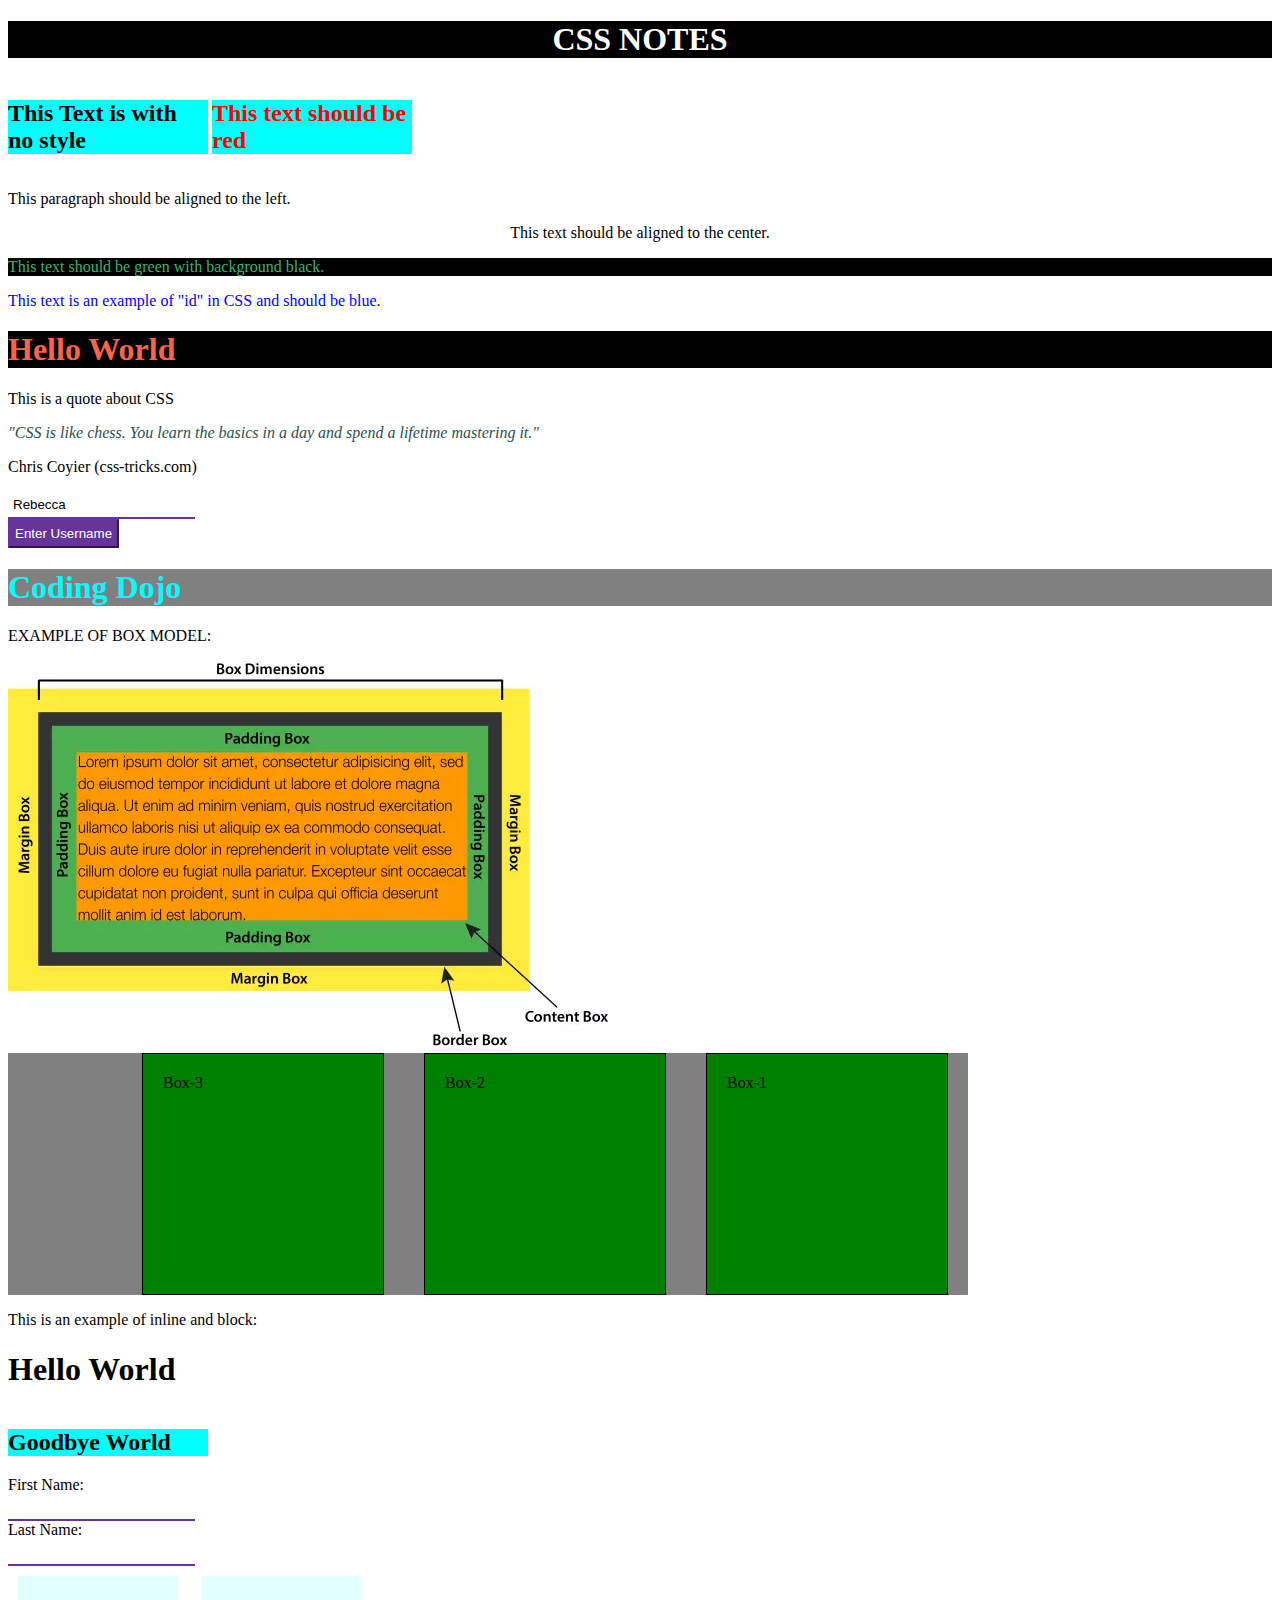
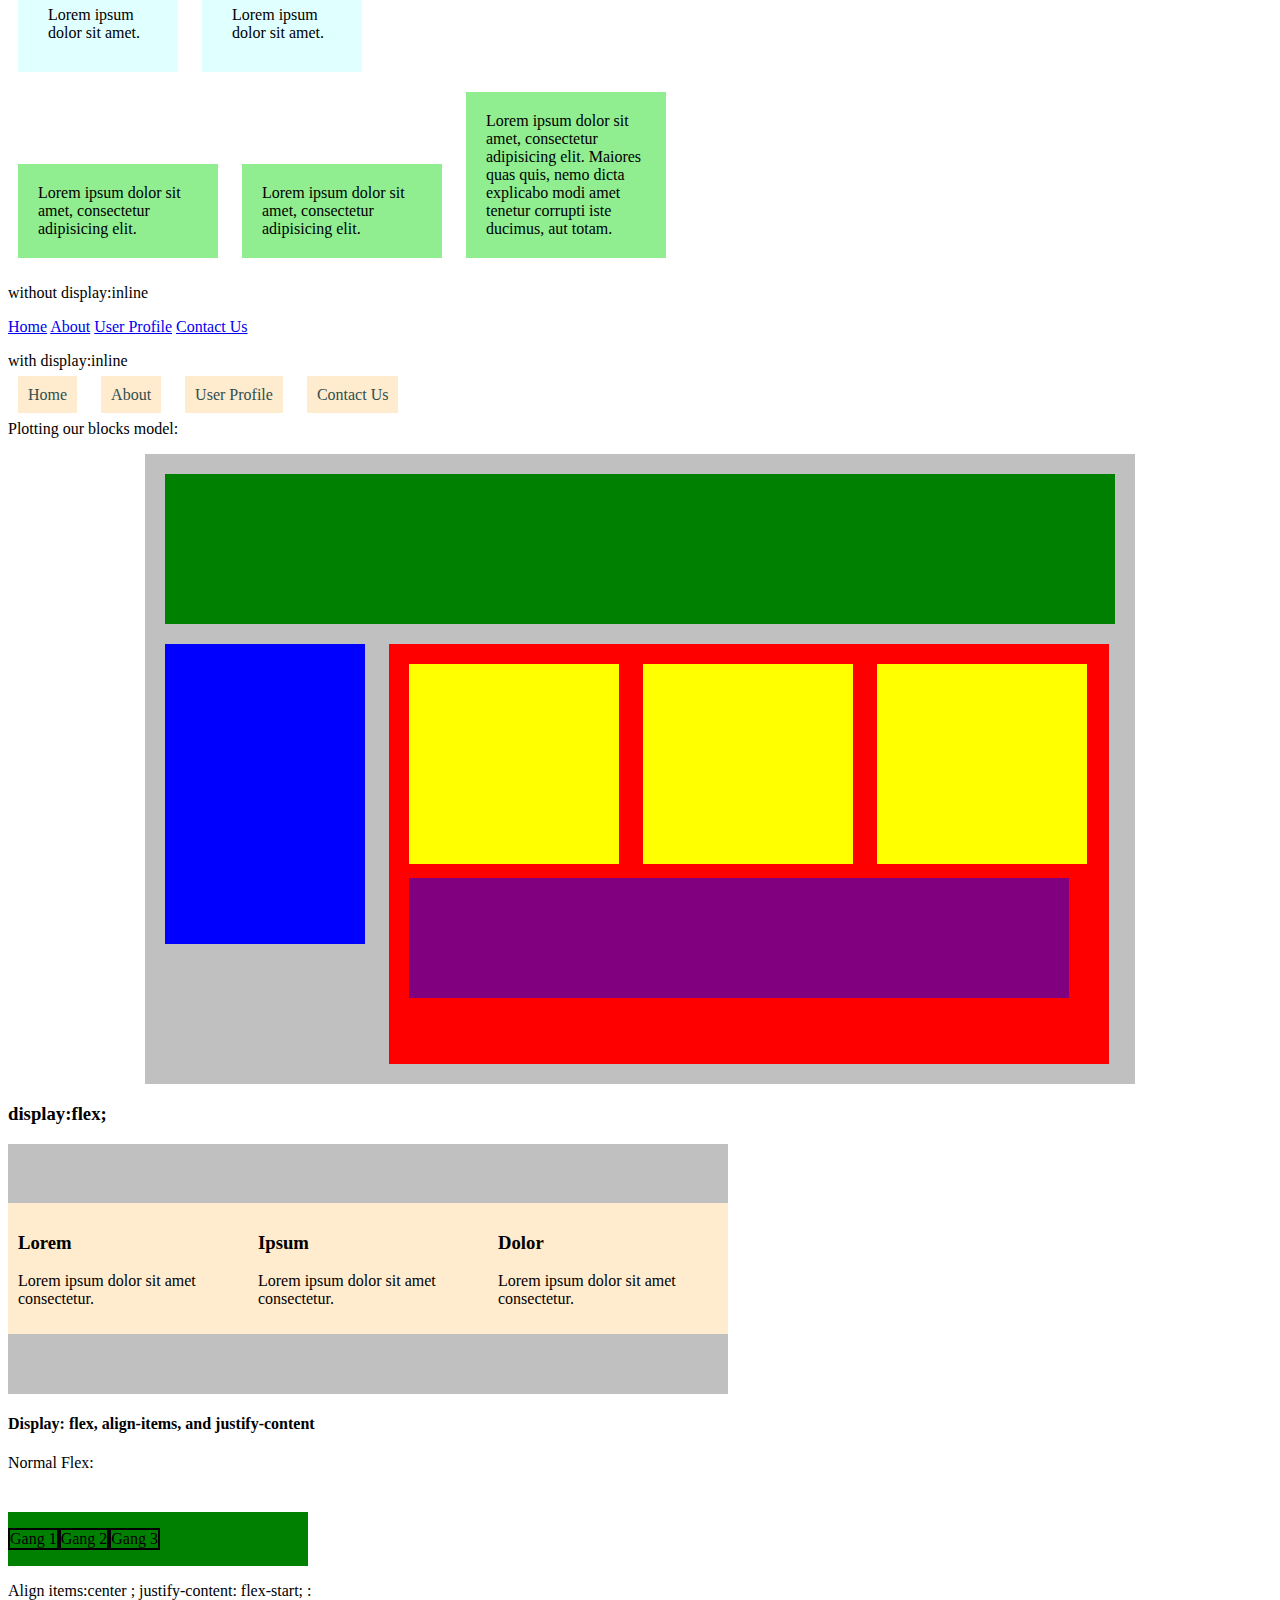
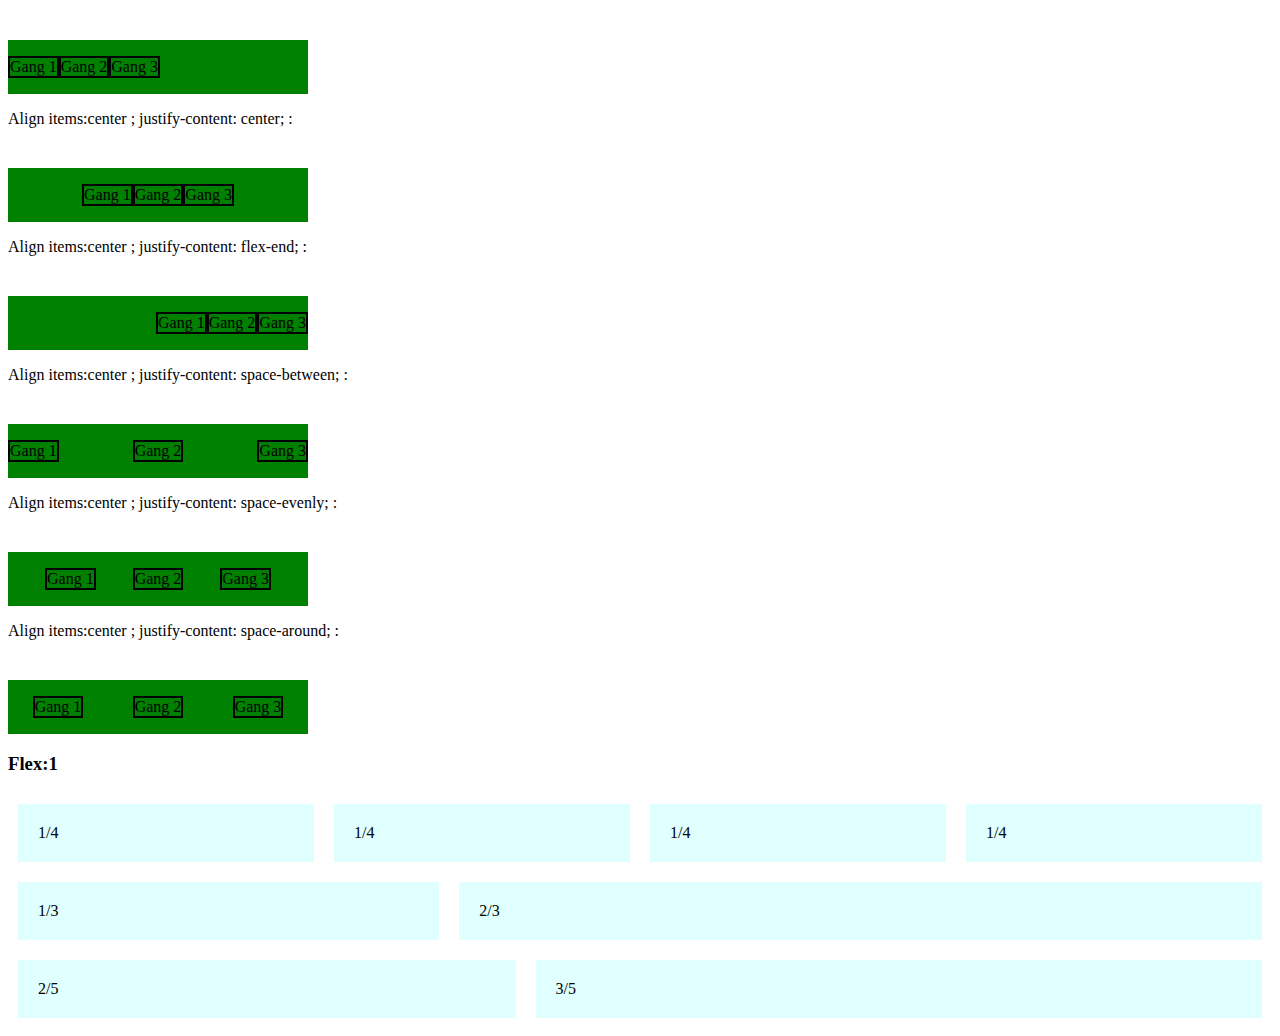
<file: Coding Notes/CSS Notes/index.html>
<!DOCTYPE html>
<html lang="en">
<head>
    <meta charset="UTF-8">
    <meta http-equiv="X-UA-Compatible" content="IE=edge">
    <meta name="viewport" content="width=device-width, initial-scale=1.0">
    <title>CSS Notes</title>
    <link rel="stylesheet" href="./CSS/style.css">
</head>
    <body>
        <header>
            <h1 class="notes">CSS NOTES</h1>
        </header>
        
        <h2>This Text is with no style</h2> 
        <h2 class="red">This text should be red</h2> 
        <!-- ^ to stype specific element you need to add a class
            example class="green". Class should not have any spaces,
            use - ex. red-red

        -->

        <!--
            class = "." in css
            id= "#" in css

        -->
        
        <p>This paragraph should be aligned to the left.</p>

        <p class="center">This text should be aligned to the center.</p>

        <p class="green">This text should be green with background black.</p>
        
        <p id="blue">This text is an example of "id" in CSS and should
            be blue.
        </p>

        <!-- Selector Specify
            elements such as <h1> or <p> has strength of 1
            class or "." has a strength of 10
            id or "=" has a strength of 100
            example down below:
        -->
        

        <h1 id="red" class="green">Hello World</h1>
        <!-- the id red will be the one CSS uses due to the strength-->


        <!--Example of descendant selector-->

        <p>This is a quote about CSS</p>
        <div class="quote">
            <p>"CSS is like chess. You learn the basics in a day and spend a lifetime mastering it."</p>
        </div>
        <p>Chris Coyier (css-tricks.com)</p>

        <!--Attribute Selector-->

        <form action="/process" method="post">
            <input type="text" name="username" value="Rebecca">
            <input type="submit" value="Enter Username">
        </form>


        <!-- Color vs Background Color-->

        <h1 id="color">Coding Dojo</h1>

        <!-- Box Model -->

        

        <p>EXAMPLE OF BOX MODEL:</p>

        <img src="./img/boxmodel.jpg" class="boxmodel" alt="boxmodel">


        <div id="container">
            <div id="box-1">Box-1
            </div>
            <div id="box-2">Box-2
            </div>
            <div id="box-3">Box-3
            </div>
            <div class="clear">
            </div> <!-- Same as overflow:hidden ;
                                height: auto;-->
        </div>

        <!-- Inline and Block -->
        <p>This is an example of inline and block:</p>

        <h1>Hello World</h1>
        <h2>Goodbye World</h2>

        <!-- some inline elements -->

        <label>First Name:</label>
        <input type="text" name="first_name">
        <label>Last Name:</label>
        <input type="text" name="last_name">

        <!-- Use of inline block as colums -->

        <p class="p">Lorem ipsum dolor sit amet.</p>
        <p class="p">Lorem ipsum dolor sit amet.</p>

        <br>


        <!-- colums continued -->

        <p class="pc">Lorem ipsum dolor sit amet, consectetur adipisicing elit.</p>
        <p class="pc">Lorem ipsum dolor sit amet, consectetur adipisicing elit.</p>
        <p class="pc">
            Lorem ipsum dolor sit amet, consectetur adipisicing elit. Maiores quas quis, 
            nemo dicta explicabo modi amet tenetur corrupti iste ducimus, aut totam.
        </p>


        <!--  traditional Inline elements  -->

        <p>without display:inline</p>

        <a href="#">Home</a>
        <a href="#">About</a>
        <a href="#">User Profile</a>
        <a href="#">Contact Us</a>

        <p>with display:inline</p>


        <a href="#" class="a">Home</a>
        <a href="#" class="a">About</a>
        <a href="#" class="a">User Profile</a>
        <a href="#" class="a">Contact Us</a>

        <!-- Plotting our blocks -->
        <p>Plotting our blocks model:</p>

        <div class="container">
            <div class="top-nav"></div>
            <div class="side-nav"></div>
            <div class="main">
                <div class="sub-content"></div>
                <div class="sub-content"></div>
                <div class="sub-content"></div>
                <div id="advertisement"></div>
            </div>
        </div>

        <!-- Display: Flex -->

        <h3>display:flex;</h3>

        <div class="cont">
            <div class="coll">
                <h3>Lorem</h3>
                <p>Lorem ipsum dolor sit amet consectetur.</p>
            </div>
            <div class="coll">
                <h3>Ipsum</h3>
                <p>Lorem ipsum dolor sit amet consectetur.</p>
            </div>
            <div class="coll">
                <h3>Dolor</h3>
                <p>Lorem ipsum dolor sit amet consectetur.</p>
            </div>
        </div>

        <h4>Display: flex, align-items, and justify-content</h4>
        
        <p>Normal Flex:</p>
        <div class="gang-1">
            <p class="g1">Gang 1</p>
            <p class="g2">Gang 2</p>
            <p class="g3">Gang 3</p>
        </div>

        <p>Align items:center ; justify-content: flex-start; :</p>
        <div class="gang-2">
            <p class="g1">Gang 1</p>
            <p class="g2">Gang 2</p>
            <p class="g3">Gang 3</p>
        </div>
        
        <p>Align items:center ; justify-content: center; :</p>
        <div class="gang-3">
            <p class="g1">Gang 1</p>
            <p class="g2">Gang 2</p>
            <p class="g3">Gang 3</p>
        </div>


        <p>Align items:center ; justify-content: flex-end; :</p>
        <div class="gang-4">
            <p class="g1">Gang 1</p>
            <p class="g2">Gang 2</p>
            <p class="g3">Gang 3</p>
        </div>

        <p>Align items:center ; justify-content: space-between; :</p>
        <div class="gang-5">
            <p class="g1">Gang 1</p>
            <p class="g2">Gang 2</p>
            <p class="g3">Gang 3</p>
        </div>

        <p>Align items:center ; justify-content: space-evenly; :</p>
        <div class="gang-6">
            <p class="g1">Gang 1</p>
            <p class="g2">Gang 2</p>
            <p class="g3">Gang 3</p>
        </div>

        <p>Align items:center ; justify-content: space-around; :</p>
        <div class="gang-7">
            <p class="g1">Gang 1</p>
            <p class="g2">Gang 2</p>
            <p class="g3">Gang 3</p>
        </div>

        <!-- flex:1 -->

        <h3>Flex:1</h3>

        <div class="row">
            <div class="col">1/4</div>
            <div class="col">1/4</div>
            <div class="col">1/4</div>
            <div class="col">1/4</div>
        </div>
        
        <div class="row">
            <div class="col">1/3</div> 
            <div class="col-2">2/3</div>
        </div>
        
        <div class="row">
            <div class="col-2">2/5</div> 
            <div class="col-3">3/5</div>
        </div>
        
        

        

    </body>
</html>
</file>
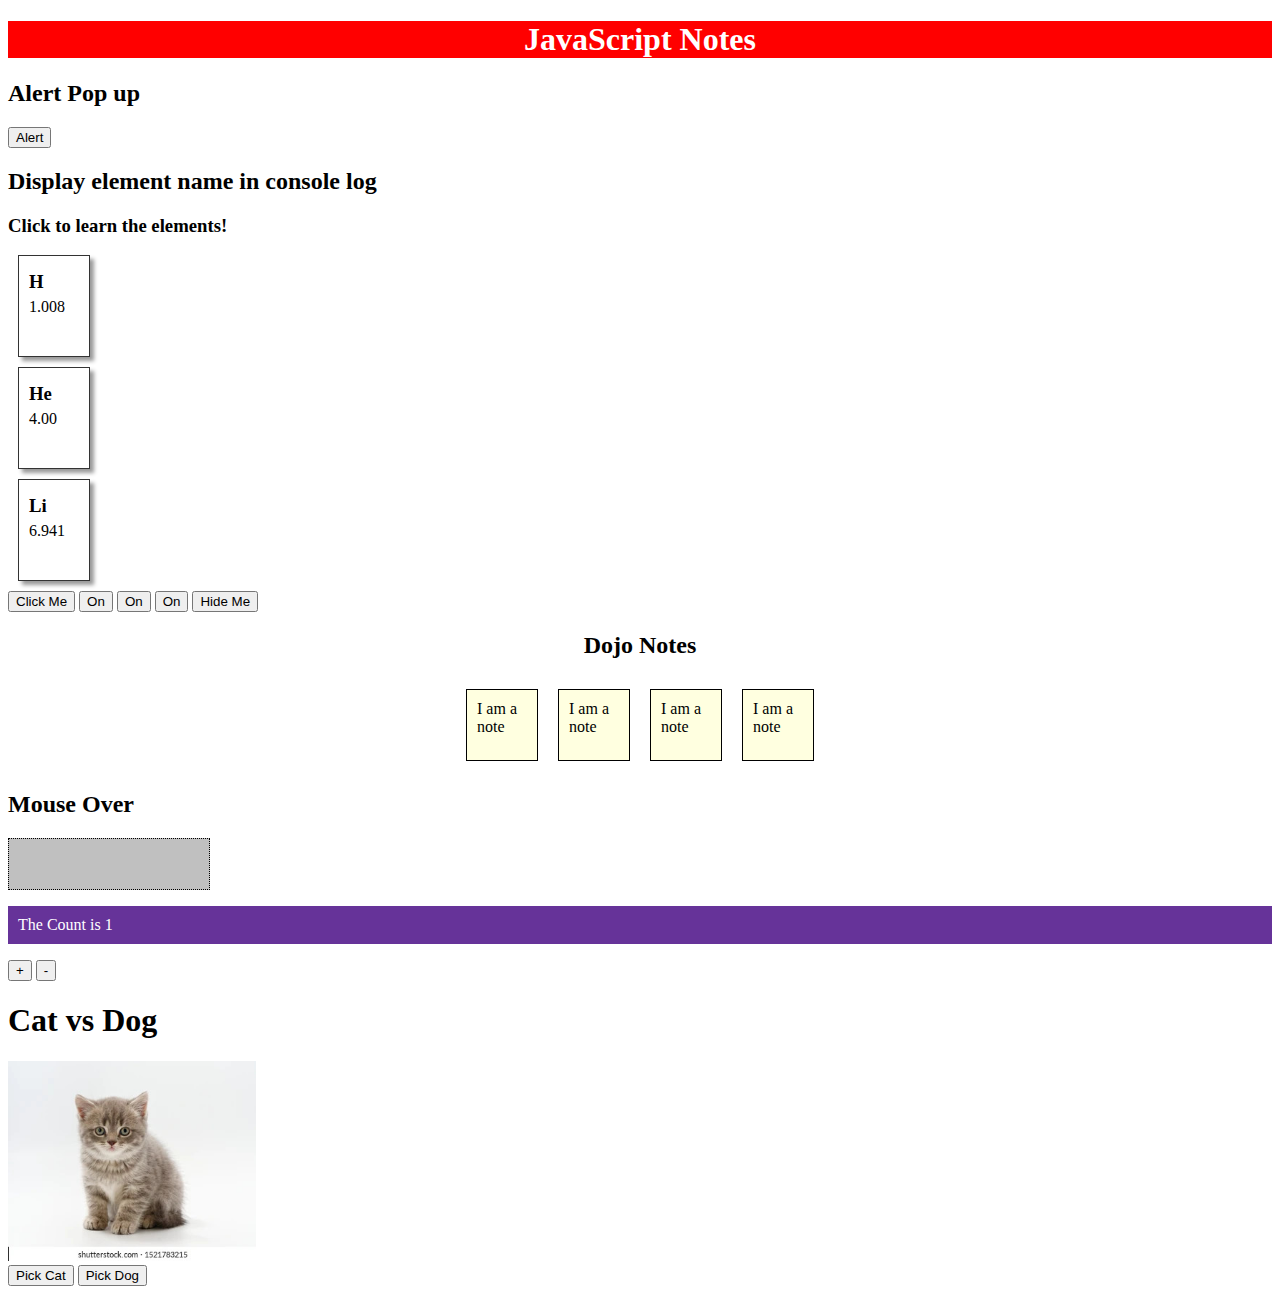
<file: Coding Notes/JS Notes/index.html>
<!DOCTYPE html>
<html lang="en">
<head>
    <meta charset="UTF-8">
    <meta http-equiv="X-UA-Compatible" content="IE=edge">
    <meta name="viewport" content="width=device-width, initial-scale=1.0">
    <title>JS notes</title>
    <link rel="stylesheet" href="./style.css">
</head>
    <body>  
        <header class="head">
            <h1>JavaScript Notes</h1>
        </header>

        <!-- alert pop up -->
        <h2>Alert Pop up</h2>
        <button onclick="alert ('alert screen pops up')">Alert</button>

        <!-- example of button click and showing to console -->
        
        <h2>Display element name in console log</h2>
        <h3>Click to learn the elements!</h3>
        <div class="element" onclick="displayName('Hydrogen')">
            <h3>H</h3>
            <p>1.008</p>
        </div>
        <div class="element" onclick="displayName('Helium')">
            <h3>He</h3>
            <p>4.00</p>
        </div>
        <div class="element" onclick="displayName('Lithium')">
            <h3>Li</h3>
            <p>6.941</p>
        </div>

        <!-- Example of (this)-------------------------------- -->

        <!-- console log "click me" -->
        <button onclick="example(this)">
            Click Me
        </button>

        

        <!-- changing button named when clicked -->
        <button onclick="turnOff(this)">On</button>
        <button onclick="turnOff(this)">On</button>
        <button onclick="turnOff(this)">On</button>


        <!-- how to hide button -->

        <button onclick="hide(this)">Hide Me</button>

        <!-- hoover -->

        <h2 class="hoover">Dojo Notes</h2>
            <div class="row">
                <div class="note" onmouseover="addShadow(this)" onmouseleave="removeShadow(this)">I am a note</div>
                <div class="note" onmouseover="addShadow(this)" onmouseleave="removeShadow(this)">I am a note</div>
                <div class="note" onmouseover="addShadow(this)">I am a note</div>
                <div class="note" onmouseover="addShadow(this)">I am a note</div>
            </div>

        <!-- hoover continued -->
        <h2>Mouse Over</h2>
        <div class="block" onmouseover="over(this)" onmouseout="out(this)"></div>

        <!-- QuerySelector -->
        <P id="count">The Count is 1</P>
        <button onclick="add1()">+</button>
        <button onclick="subtract1()">-</button>

        <!-- changing html and css -->
        <h1>Cat vs Dog</h1>
        <img src="./img/cat.jpg" alt="cat" id="animal">
        <div>
            <button onclick="pickCat(this)">Pick Cat</button>
            <button onclick="pickDog(this)">Pick Dog</button>
        </div>


    



        <!-- we need to use <script> tag to link to JS  and on the bottom of the page-->
        <script src="./script.js"></script> 
    </body>
</html>
</file>
<file: Coding Notes/CSS Notes/CSS/style.css>
.notes {
    text-align: center;
    background:black;
    color: white;
}

.red {
    color: red
}

.center {
    text-align: center;
}

.green {
    background-color: black; 
    color: green; 
    
}

#blue {
    color:blue;
}





.green {
    color: mediumseagreen;
}
#red {
    color: tomato;
}

/* Example of descendant selector */


.quote p {
    color: darkslategrey;
    font-style: italic;
}

input {
    padding: 5px;
    border-color: rebeccapurple;
}
input[type="text"] {
    border: none;
    border-bottom: 2px solid rebeccapurple;
}


/* Atribute Selector */

input[type="submit"] {
    color: white;
    background-color: rebeccapurple;
}

/* Color vs Background Color */

#color{
    color: cyan; /* color = color of text */
    background-color: grey; /* background-color = color of background */
}  

/* text alignment

text:-align: left;  =  align text to the left

text-align: center; = align text to the center

text-align: right; = align text to the right


*/

/* Text Decoration / font style / font weight

text-decoration: underline; = underlines text 

text-decoration: line through; = puts line through text 

text-decoration: none; = no decoration

font-style: italic; = changes font to italic

font-style: normal; = normal font 

font-weight: normal; = makes text font normal

font-weight: light: = makes text lighter

font-weight: bold; = makes text bold

font-family: (name); = makes font different font 
*/


/* Box Model */


#container {
    background-color: rgb(128, 128, 128);
    width: 960px;
    /* overflow: hidden;
    height: auto; */
}

#box-1, #box-2, #box-3{
    background-color: rgb(0, 128, 0);
    height: 200px;
    width: 200px;
    border: 1px solid rgb(0, 0, 0);
    margin: 0px 20px;  /* used to create space around elements, outside of any defined borders */
    padding: 20px; /* used to create space around elements content, inside of any defined borders */
}

#box-1, #box-2, #box-3{
    float: right;
}

.clear {
    clear: both;
}

/* Inline and Block */

h2, .red {
    display: inline-block;
    /*  
    inline-block: Displays an element as an inline-level block container. 
    The element itself is formatted as an inline element, but you can apply height and width values 
    */
    background-color: cyan;
    width: 200px; /* this will work! */
}

label, input {
    display: block;
    /* 
    Displays an element as a block element (like <p>). 
    It starts on a new line, and takes up the whole width 
    */
}

/* inline block colums */

.p {
    display: inline-block;
    width: 160px;
    box-sizing: border-box;
    padding: 30px;
    background-color: lightcyan;
    margin: 10px;
}


.pc {
    display: inline-block;
    width: 200px;
    box-sizing: border-box;
    padding: 20px;
    background-color: lightgreen;
    margin: 10px;
    vertical-align: bottom;
}

.a {
    text-decoration: none;
    color: darkslategrey;
    background-color: blanchedalmond;
    padding: 10px;
    margin: 10px;
}

/* Plotting our blocks */

.container{
    width: 950px;
    background-color: silver;
    margin: 0px auto;
    padding: 20px;
}
.top-nav {
    height: 150px;
    background-color: green;
    margin-bottom: 20px;

}
.side-nav {
    height: 300px;
    width: 200px;
    background-color: blue;
    display: inline-block;
    margin-right: 20px;
}
.main {
    height: 400px;
    width: 700px;
    background-color: red;
    display: inline-block;
    vertical-align: top;
    padding: 10px;
}
.sub-content {
    height: 200px;
    width: 210px;
    background-color: yellow;
    display: inline-block;
    margin: 10px;
}
#advertisement {
    height: 120px;
    width: 660px;
    background-color: purple;
    margin-left: 10px;
}

/* Display Flex */

.cont {
    width: 720px;
    height: 250px;
    background-color: silver;
    display: flex;
    align-items: center;
}
    
.coll {
    width: 220px;
    padding: 10px;
    background-color: blanchedalmond;
}

.gang-1 {
    width: 300px;
    margin-top: 40px;
    background-color: green;
    display: flex;
}

.g1, .g2, .g3 {
    border: 2px solid black;
}

.gang-2 {
    width: 300px;
    margin-top: 40px;
    background-color: green;
    display: flex;
    align-items: center;
    justify-content: flex-start;
}

.gang-3 {
    width: 300px;
    margin-top: 40px;
    background-color: green;
    display: flex;
    align-items: center;
    justify-content: center;
}

.gang-4 {
    width: 300px;
    margin-top: 40px;
    background-color: green;
    display: flex;
    align-items: center;
    justify-content: flex-end;
}

.gang-5 {
    width: 300px;
    margin-top: 40px;
    background-color: green;
    display: flex;
    align-items: center;
    justify-content: space-between;
}

.gang-6 {
    width: 300px;
    margin-top: 40px;
    background-color: green;
    display: flex;
    align-items: center;
    justify-content: space-evenly;
}

.gang-7 {
    width: 300px;
    margin-top: 40px;
    background-color: green;
    display: flex;
    align-items: center;
    justify-content: space-around;
}

/* flex: 1 */

/* 
Flex: 1 gives a percentage of space. 
*/
.row {
    display: flex;
}
.col, .col-2, .col-3 {
    flex: 1; 
    padding: 20px;
    margin: 10px;
    background-color: lightcyan;
}

.col-2 {
    flex: 2;
}

.col-3 {
    flex: 3;
}
</file>
<file: Coding Notes/JS Notes/style.css>
/* header */


.head {
    text-align: center;
    background-color: red;
    color: white;
}



/* periodic tables */
.element {
    border: 1px solid #333;
    box-shadow: 4px 4px 4px #999;
    width: 50px;
    height: 80px;
    margin: 10px;
    padding: 10px;
    
}
.element h3, .element p {
    margin: 5px 0;
}

/* hoover */

.hoover {
    text-align: center;
}

.row {
    display: flex;
    justify-content: center;
}

.note {
    height: 50px;
    width: 50px;
    padding: 10px;
    margin: 10px;
    border: 1px solid black;
    background-color: lightyellow;
}

.shadow {
    box-shadow: 5px 5px 5px #999;
    position: relative;
    bottom: 5px;
    cursor: pointer; /* makes mouse curser to pointer */
}

/* hoover continued */

.block {
    height: 50px;
    width: 200px;
    background-color: silver;
    border: 1px dotted black;
}

/* QuerySelector */

#count {
    background-color: rebeccapurple;
    color: white;
    padding: 10px;
}

/* changing html css */

#animal {
    height: 200px;
}

.btn {
    height: 30px;
    width: 70px;
    background-color: dodgerblue;
    color: white;
    border: none;
    border-radius: 0px;
    box-shadow: 4px 4px #222;
}
</file>
